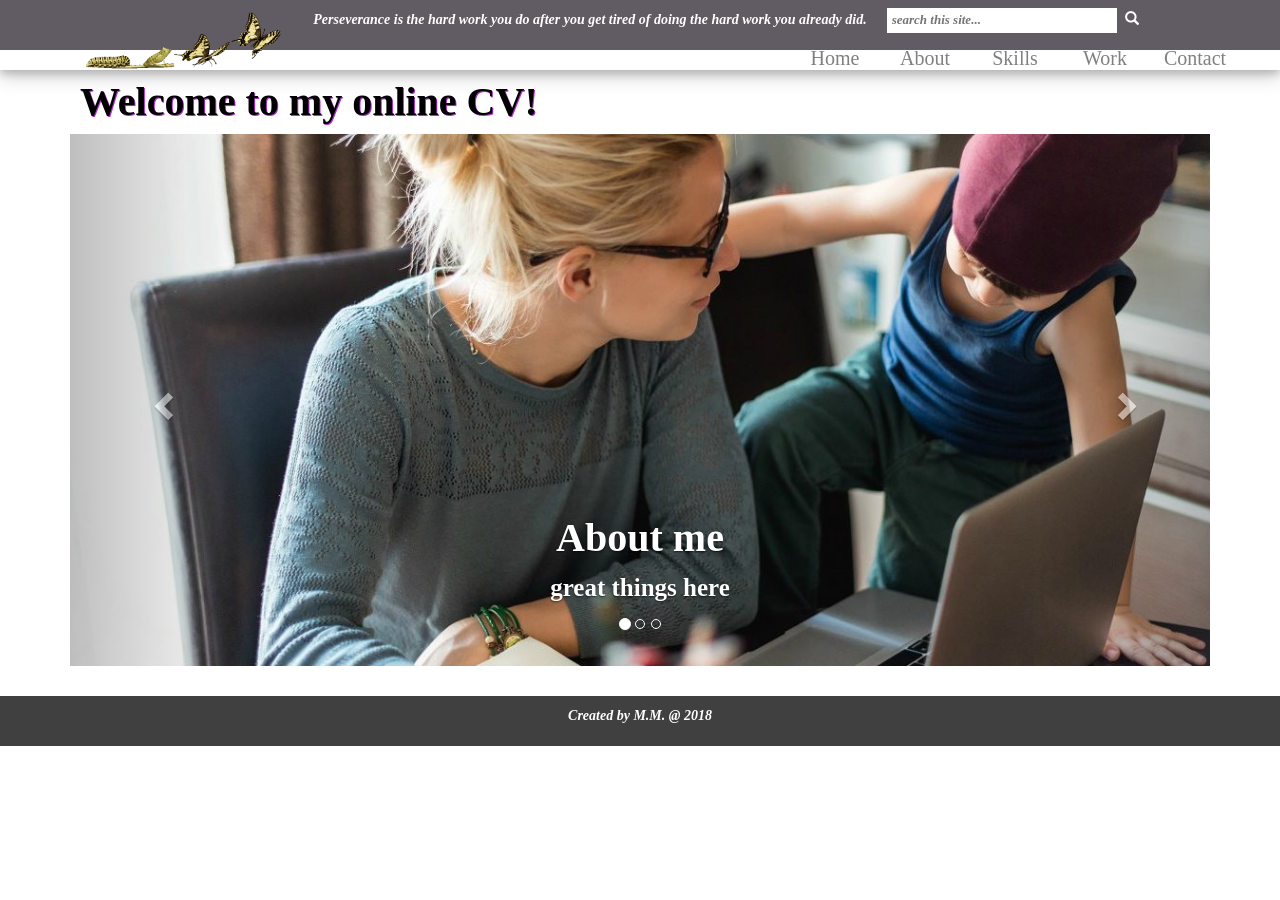
<file: copy-CV/pages/index.html>
<!DOCTYPE>
<html>
    <head>
       <meta charset="utf-8">
       <meta name="viewport" content="width=device-width, initial-scale=1">
       <link rel="stylesheet" href="https://maxcdn.bootstrapcdn.com/bootstrap/3.3.7/css/bootstrap.min.css">
       <script src="https://ajax.googleapis.com/ajax/libs/jquery/3.3.1/jquery.min.js"></script>
       <script src="https://maxcdn.bootstrapcdn.com/bootstrap/3.3.7/js/bootstrap.min.js"></script>
        <link rel="stylesheet" href="../css/cv2.css"/>
        <script type="text/javascript" src="../views/cv2.js"></script>
    </head>
    <body>
       <header class="row header2">
            <div id="logo"><img src="../css/omida3.png" id="imgLogo"/></div>
            <p>Perseverance is the hard work you do after you get tired of doing the hard work you already did.</p>
            <div class="searchBar">
                <input type="text" name="searchItem" id="searchItem"  autocomplete="off" placeholder="search this site...">
                     <span class="glyphicon glyphicon-search"></span>
                    <div id="displayResults" class="hiddenObj"></div>
                 </input>
            </div>
        </header>
        <div id="purpleLine">
           <div class="navbar2">
            <div class="linkDiv"><a href="cv2-home.html">Home</a></div>
            <div class="linkDiv"><a href="cv2.html">About</a></div>
            <div class="linkDiv"><a href="cv2-skills.html">Skills</a></div>
            <div class="linkDiv"><a href="cv2-experience.html">Work</a></div>
            <div class="linkDiv"><a href="cv2-contact.html">Contact</a></div>
          </div>
        </div>
        <div class="container">
                  <h2 id="welcomeMessage">Welcome to my online CV!</h2>
                  <div id="myCarousel" class="carousel slide" data-ride="carousel">
                         <ol class="carousel-indicators">
                            <li data-target="#myCarousel" data-slide-to="0" class="active"></li>
                            <li data-target="#myCarousel" data-slide-to="1"></li>
                            <li data-target="#myCarousel" data-slide-to="2"></li>
                         </ol>

                        <div class="carousel-inner">

                           <div class="item active">
                               <img src="../css/mom.jpg" alt="who I am" style="width:100%;">
                               <div class="carousel-caption">
                                    <h3><a href="cv2.html" >About me</a></h3>
                                    <p class="carouselMenu">great things here</p>
                              </div>
                          </div>

                          <div class="item">
                             <img src="../css/coding.jpg" alt="what I know" style="width:100%;">
                             <div class="carousel-caption">
                                  <h3><a href="cv2-skills.html" >Skills</a></h3>
                                  <p class="carouselMenu">Here is what I know so far</p>
                             </div>
                         </div>
    
                         <div class="item">
                              <img src="../css/teacher.jpg" alt="what I have become" style="width:100%;">
                              <div class="carousel-caption">
                                  <h3><a href="cv2-experience.html" >Experience</a></h3>
                                  <p class="carouselMenu">From English teacher to web developer</p>
                              </div>
                         </div>
  
                     </div>

                         <a class="left carousel-control" href="#myCarousel" data-slide="prev">
                         <span class="glyphicon glyphicon-chevron-left"></span>
                         <span class="sr-only">Previous</span>
                         </a>
                         <a class="right carousel-control" href="#myCarousel" data-slide="next">
                         <span class="glyphicon glyphicon-chevron-right"></span>
                         <span class="sr-only">Next</span>
                         </a>
                 </div>
        </div>


        <footer class="row">Created by M.M. @ 2018</footer>
    </body>
</html>
</file>
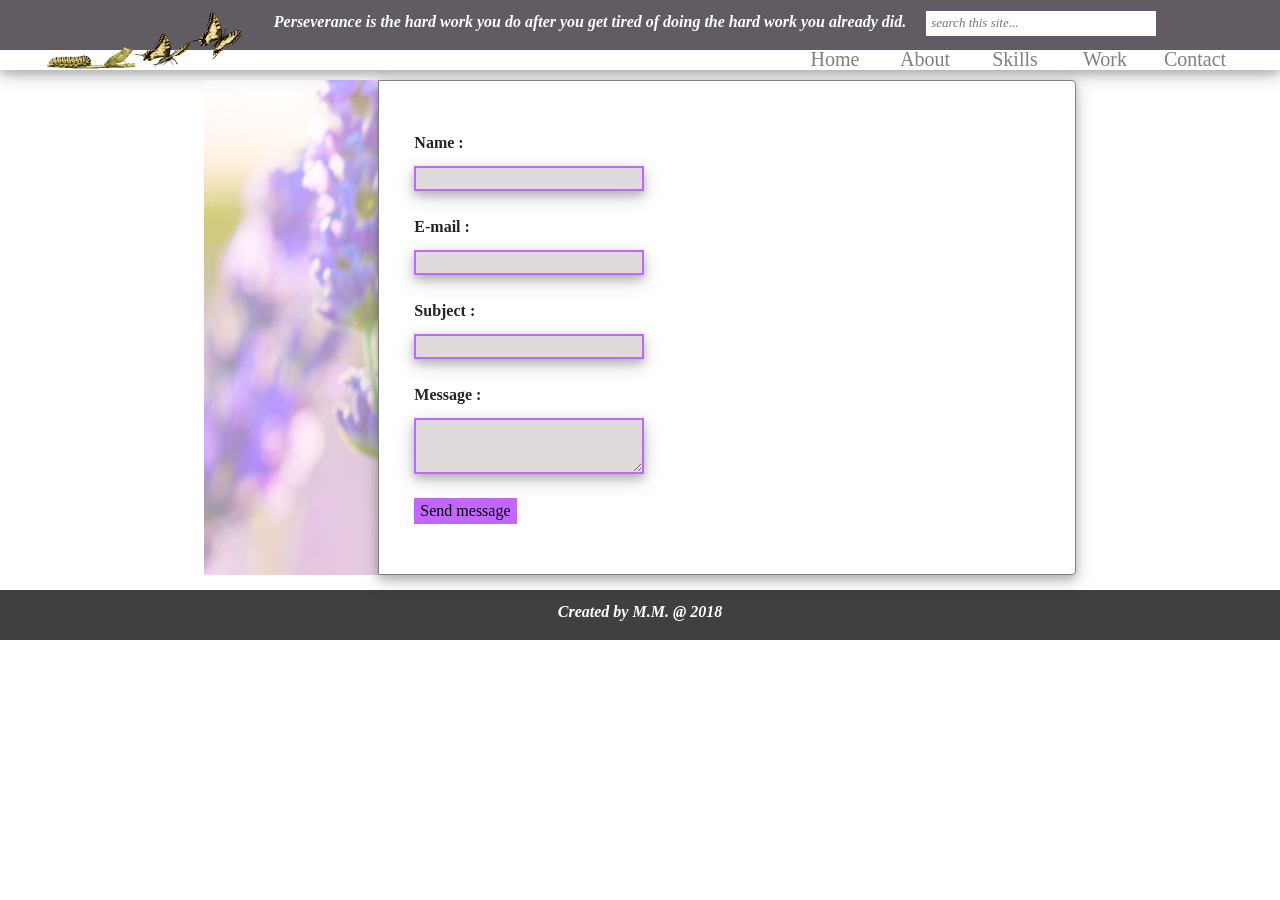
<file: copy-CV/pages/cv2-contact.html>
<!DOCTYPE>
<html>
    <head>
        <link rel="shortcut icon" href="favicon.ico" type="image/x-icon">
        <meta name="viewport" content="width=device-width, initial-scale=1" />
        <link rel="stylesheet" href="https://maxcdn.bootstrapcdn.com/bootstrap/4.0.0-beta.2/css/bootstrap.min.css" integrity="sha384-PsH8R72JQ3SOdhVi3uxftmaW6Vc51MKb0q5P2rRUpPvrszuE4W1povHYgTpBfshb" crossorigin="anonymous">
        <script src="https://maxcdn.bootstrapcdn.com/bootstrap/3.3.7/js/bootstrap.min.js"></script>
        <link rel="stylesheet" href="../css/cv2.css"/>
        <script type="text/javascript" src="https://code.jquery.com/jquery-3.2.1.min.js"></script>
        <script type="text/javascript" src="../views/cv2.js"></script>
         <script type="text/javascript" src="../views/cv2-3.js"></script>
        
    </head>
    <body>
        <header class="row header2">
            <div id="logo"><img src="../css/omida3.png" id="imgLogo"/></div>
            <p>Perseverance is the hard work you do after you get tired of doing the hard work you already did.</p>
            <div class="searchBar">
                 <input type="text" name="searchItem" id="searchItem"  autocomplete="off" placeholder="search this site...">
                    <span class="glyphicon glyphicon-search"></span>
                    <div id="displayResults" class="hiddenObj"></div>
                 </input>
           </div>
        </header>
        <div id="purpleLine">
           <div class="navbar2">
            <div class="linkDiv"><a href="cv2-home.html">Home</a></div>
            <div class="linkDiv"><a href="cv2.html">About</a></div>
            <div class="linkDiv"><a href="cv2-skills.html">Skills</a></div>
            <div class="linkDiv"><a href="cv2-experience.html">Work</a></div>
            <div class="linkDiv"><a href="cv2-contact.html">Contact</a></div>
          </div>
        </div>
        
        <main class="row col-md-10" id="mainText">
            <div class=" col-md-2 asidePic2" >
            </div>
            
            <div class="col-md-8 skillsPage">
                    <div id="message" class="hiddenObj"><p>Thank you for contacting me, <span id="contacterID"></span>! </p>
                    </div>
                    <div id="contactDiv">
                            <form id="contactForm">
                                    <label>Name :</label></br>
                                    <input type="text" id="name" class="inputs"></input></br></br>
                                    <label>E-mail :</label></br>
                                    <input type="text" id="email" class="inputs"></input></br></br>
                                    <label>Subject :</label></br>
                                    <input type="text" id="subject" class="inputs"></input></br></br>
                                    <label>Message :</label></br>
                                    <textarea id="messageText" class="inputs"></textarea ></br></br>
                                    <button type="submit" >Send message</button>
                            </form>
                   </div>
               
            </div>
          
        </main>
        <footer class="row">Created by M.M. @ 2018</footer>
    </body>
</html>
</file>
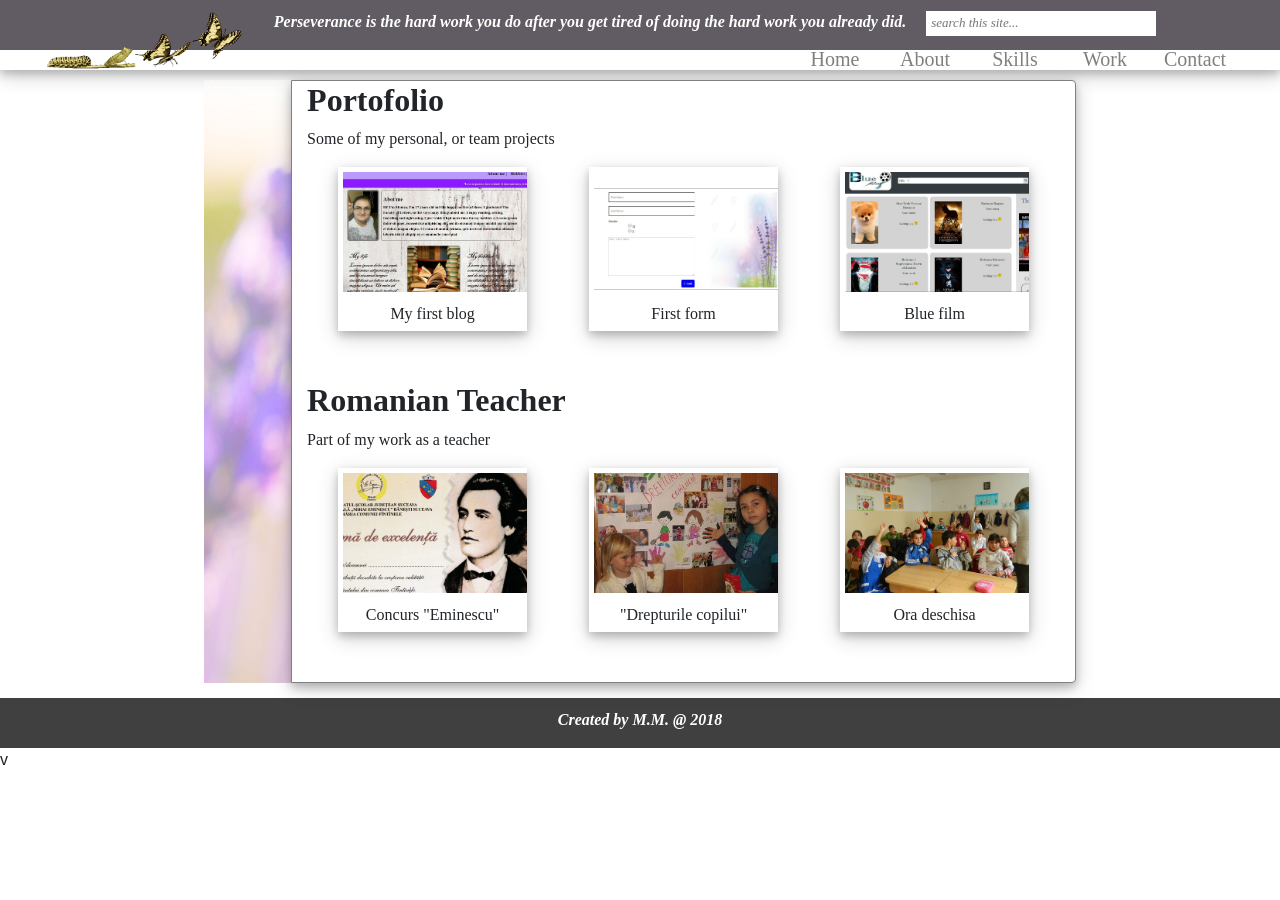
<file: copy-CV/pages/cv2-experience.html>
<!DOCTYPE>
<html>
    <head>
        <link rel="shortcut icon" href="favicon.ico" type="image/x-icon">
        <meta name="viewport" content="width=device-width, initial-scale=1" />
        <link rel="stylesheet" href="https://maxcdn.bootstrapcdn.com/bootstrap/4.0.0-beta.2/css/bootstrap.min.css" integrity="sha384-PsH8R72JQ3SOdhVi3uxftmaW6Vc51MKb0q5P2rRUpPvrszuE4W1povHYgTpBfshb" crossorigin="anonymous">
        <script src="https://maxcdn.bootstrapcdn.com/bootstrap/3.3.7/js/bootstrap.min.js"></script>
        <link rel="stylesheet" href="../css/cv2.css"/>
        <script type="text/javascript" src="https://code.jquery.com/jquery-3.2.1.min.js"></script>
        <script type="text/javascript" src="../views/cv2.js"></script>
    </head>
    <body>
        <header class="row header2">
            <div id="logo"><img src="../css/omida3.png" id="imgLogo"/></div>
            <p>Perseverance is the hard work you do after you get tired of doing the hard work you already did.</p>
            <div class="searchBar">
                 <input type="text" name="searchItem" id="searchItem"  autocomplete="off" placeholder="search this site...">
                    <span class="glyphicon glyphicon-search"></span>
                    <div id="displayResults" class="hiddenObj"></div>
                 </input>
            </div>
        </header>
        <div id="purpleLine">
           <div class="navbar2">
            <div class="linkDiv"><a href="cv2-home.html">Home</a></div>
            <div class="linkDiv"><a href="cv2.html">About</a></div>
            <div class="linkDiv"><a href="cv2-skills.html">Skills</a></div>
            <div class="linkDiv"><a href="cv2-experience.html">Work</a></div>
            <div class="linkDiv"><a href="cv2-contact.html">Contact</a></div>
          </div>
        </div>
        
        <main class="row col-md-10" id="mainText">
            <div class=" col-md-1 asidePic2" >
            </div>
            
            <div class="col-md-9 experiencePage">
                <h2>Portofolio</h2>
                <p> Some of my personal, or team projects</p>
                <div class="portofolioContainer">
                    <div class="portofolioDivs col-md-3 "><a href="https://front-end-grupa2-monicamuntean.c9users.io/CURS2html/blog/pages/homework.html" target="_blank">
                        <img class="projectPic" src="../css/blog.jpg"/></a>
                        <p>My first blog</p>
                    </div>
                    <div class="portofolioDivs col-md-3 "><a href="https://front-end-grupa2-monicamuntean.c9users.io/curs12/FORM.html" target="_blank">
                        <img class="projectPic" src="../css/form.jpg"/></a>
                        <p>First form</p>
                    </div>
                    <div class="portofolioDivs col-md-3 "><a href="https://front-end-grupa2-monicamuntean.c9users.io/frontend2-2/pages/home.html" target="_blank">
                        <img class="projectPic" src="../css/imdb.jpg"/></a>
                        <p>Blue film</p>
                    </div>
                </div>
                <h2>Romanian Teacher</h2>
                <p>Part of my work as a teacher</p>
                <div class="portofolioContainer">
                    <div class="portofolioDivs col-md-3 "><a href="#" target="_blank">
                        <img class="projectPic" src="../css/eminescu.jpg"/></a>
                       <p>Concurs "Eminescu"</p>
                    </div>
                    <div class="portofolioDivs col-md-3 "><a href="#" target="_blank">
                        <img class="projectPic" src="../css/copii.jpg"/></a>
                        <p>"Drepturile copilui"</p>
                    </div>
                    <div class="portofolioDivs col-md-3 "><a href="#" target="_blank">
                        <img class="projectPic" src="../css/clasa.jpg"/></a>
                        <p>Ora deschisa</p>
                    </div>
                </div>
            </div>
          
        </main>
        <footer class="row">Created by M.M. @ 2018</footer>
    </body>
</html>v
</file>
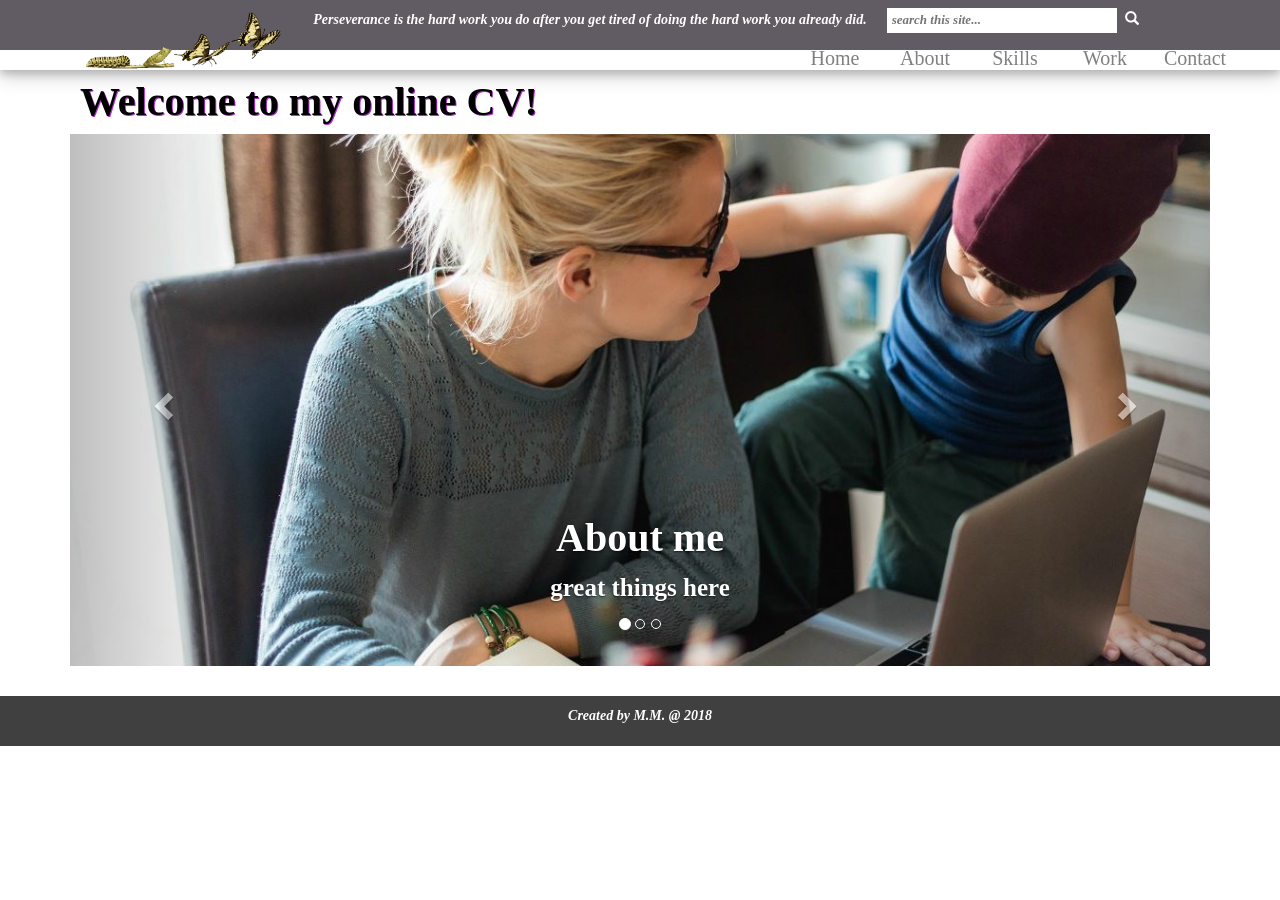
<file: copy-CV/pages/cv2-home.html>
<!DOCTYPE>
<html>
    <head>
       <meta charset="utf-8">
       <meta name="viewport" content="width=device-width, initial-scale=1">
       <link rel="stylesheet" href="https://maxcdn.bootstrapcdn.com/bootstrap/3.3.7/css/bootstrap.min.css">
       <script src="https://ajax.googleapis.com/ajax/libs/jquery/3.3.1/jquery.min.js"></script>
       <script src="https://maxcdn.bootstrapcdn.com/bootstrap/3.3.7/js/bootstrap.min.js"></script>
        <link rel="stylesheet" href="../css/cv2.css"/>
        <script type="text/javascript" src="../views/cv2.js"></script>
    </head>
    <body>
       <header class="row header2">
            <div id="logo"><img src="../css/omida3.png" id="imgLogo"/></div>
            <p>Perseverance is the hard work you do after you get tired of doing the hard work you already did.</p>
            <div class="searchBar">
                <input type="text" name="searchItem" id="searchItem"  autocomplete="off" placeholder="search this site...">
                     <span class="glyphicon glyphicon-search"></span>
                    <div id="displayResults" class="hiddenObj"></div>
                 </input>
            </div>
        </header>
        <div id="purpleLine">
           <div class="navbar2">
            <div class="linkDiv"><a href="cv2-home.html">Home</a></div>
            <div class="linkDiv"><a href="cv2.html">About</a></div>
            <div class="linkDiv"><a href="cv2-skills.html">Skills</a></div>
            <div class="linkDiv"><a href="cv2-experience.html">Work</a></div>
            <div class="linkDiv"><a href="cv2-contact.html">Contact</a></div>
          </div>
        </div>
        <div class="container">
                  <h2 id="welcomeMessage">Welcome to my online CV!</h2>
                  <div id="myCarousel" class="carousel slide" data-ride="carousel">
                         <ol class="carousel-indicators">
                            <li data-target="#myCarousel" data-slide-to="0" class="active"></li>
                            <li data-target="#myCarousel" data-slide-to="1"></li>
                            <li data-target="#myCarousel" data-slide-to="2"></li>
                         </ol>

                        <div class="carousel-inner">

                           <div class="item active">
                               <img src="../css/mom.jpg" alt="who I am" style="width:100%;">
                               <div class="carousel-caption">
                                    <h3><a href="cv2.html" >About me</a></h3>
                                    <p class="carouselMenu">great things here</p>
                              </div>
                          </div>

                          <div class="item">
                             <img src="../css/coding.jpg" alt="what I know" style="width:100%;">
                             <div class="carousel-caption">
                                  <h3><a href="cv2-skills.html" >Skills</a></h3>
                                  <p class="carouselMenu">Here is what I know so far</p>
                             </div>
                         </div>
    
                         <div class="item">
                              <img src="../css/teacher.jpg" alt="what I have become" style="width:100%;">
                              <div class="carousel-caption">
                                  <h3><a href="cv2-experience.html" >Experience</a></h3>
                                  <p class="carouselMenu">From English teacher to web developer</p>
                              </div>
                         </div>
  
                     </div>

                         <a class="left carousel-control" href="#myCarousel" data-slide="prev">
                         <span class="glyphicon glyphicon-chevron-left"></span>
                         <span class="sr-only">Previous</span>
                         </a>
                         <a class="right carousel-control" href="#myCarousel" data-slide="next">
                         <span class="glyphicon glyphicon-chevron-right"></span>
                         <span class="sr-only">Next</span>
                         </a>
                 </div>
        </div>


        <footer class="row">Created by M.M. @ 2018</footer>
    </body>
</html>
</file>
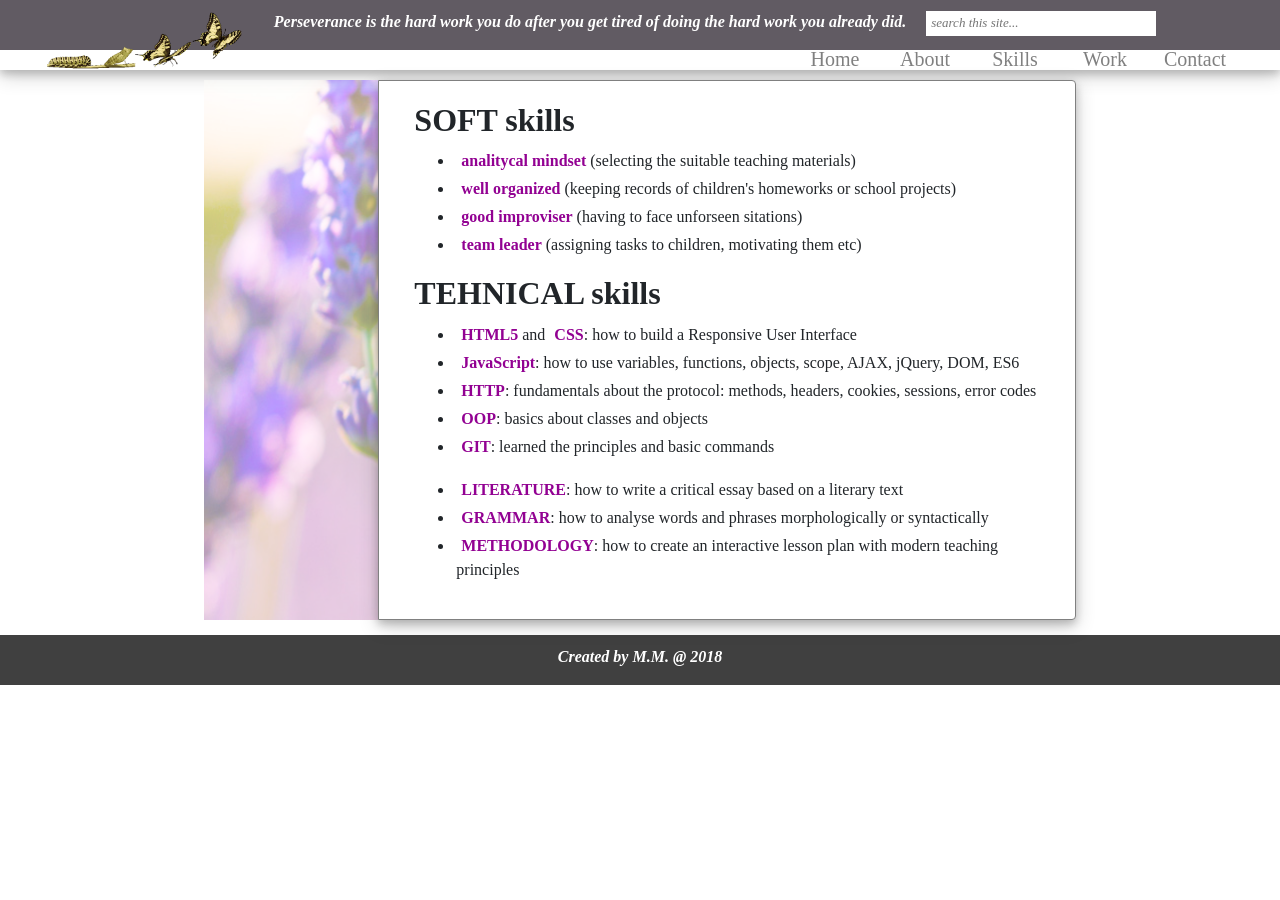
<file: copy-CV/pages/cv2-skills.html>
<!DOCTYPE>
<html>
    <head>
        <link rel="shortcut icon" href="favicon.ico" type="image/x-icon">
        <meta name="viewport" content="width=device-width, initial-scale=1" />
        <link rel="stylesheet" href="https://maxcdn.bootstrapcdn.com/bootstrap/4.0.0-beta.2/css/bootstrap.min.css" integrity="sha384-PsH8R72JQ3SOdhVi3uxftmaW6Vc51MKb0q5P2rRUpPvrszuE4W1povHYgTpBfshb" crossorigin="anonymous">
        <script src="https://maxcdn.bootstrapcdn.com/bootstrap/3.3.7/js/bootstrap.min.js"></script>
        <link rel="stylesheet" href="../css/cv2.css"/>
        <script type="text/javascript" src="https://code.jquery.com/jquery-3.2.1.min.js"></script>
        <script type="text/javascript" src="../views/cv2.js"></script>
    </head>
    <body>
        <header class="row header2">
            <div id="logo"><img src="../css/omida3.png" id="imgLogo"/></div>
            <p>Perseverance is the hard work you do after you get tired of doing the hard work you already did.</p>
            <div class="searchBar">
                <input type="text" name="searchItem" id="searchItem"  autocomplete="off" placeholder="search this site...">
                     <span class="glyphicon glyphicon-search"></span>
                    <div id="displayResults" class="hiddenObj"></div>
                 </input>
            </div>
        </header>
        <div id="purpleLine">
           <div class="navbar2">
            <div class="linkDiv"><a href="cv2-home.html">Home</a></div>
            <div class="linkDiv"><a href="cv2.html">About</a></div>
            <div class="linkDiv"><a href="cv2-skills.html">Skills</a></div>
            <div class="linkDiv"><a href="cv2-experience.html">Work</a></div>
            <div class="linkDiv"><a href="cv2-contact.html">Contact</a></div>
          </div>
        </div>
        
        <main class="row col-md-10" id="mainText">
            <div class=" col-md-2 asidePic2" >
            </div>
            
            <div class="col-md-8 skillsPage">
                <div>
                    <h2>SOFT skills</h2>
                    <ul>
                        <li><span class="spanClass">analitycal mindset</span> (selecting the suitable teaching materials)</li>
                        <li><span class="spanClass">well organized</span> (keeping records of children's homeworks or school projects)</li>
                        <li><span class="spanClass">good improviser</span> (having to face unforseen sitations)</li>
                        <li><span class="spanClass">team leader</span> (assigning tasks to children, motivating them etc)</li>
                    </ul>
                    <h2>TEHNICAL skills</h2>
                    <ul>
                        <li><span class="spanClass">HTML5</span> and <span class="spanClass">CSS</span>: how to build a Responsive User Interface</li>
                        <li><span class="spanClass">JavaScript</span>: how to use variables, functions, objects, scope, AJAX, jQuery, DOM, ES6</li>
                        <li><span class="spanClass">HTTP</span>: fundamentals about the protocol: methods, headers, cookies, sessions, error codes</li>
                        <li><span class="spanClass">OOP</span>: basics about classes and objects</li>
                        <li><span class="spanClass">GIT</span>: learned the principles and basic commands</li>
                    </ul>
                    <ul>
                        <li><span class="spanClass">LITERATURE</span>: how to write a critical essay based on a literary text</li>
                        <li><span class="spanClass">GRAMMAR</span>: how to analyse words and phrases morphologically or syntactically </li>
                        <li><span class="spanClass">METHODOLOGY</span>: how to create an interactive lesson plan with modern teaching principles</li>
                    </ul>
               </div>
             
           </div>
        </main>
        <footer class="row">Created by M.M. @ 2018</footer>
    </body>
</html>
</file>
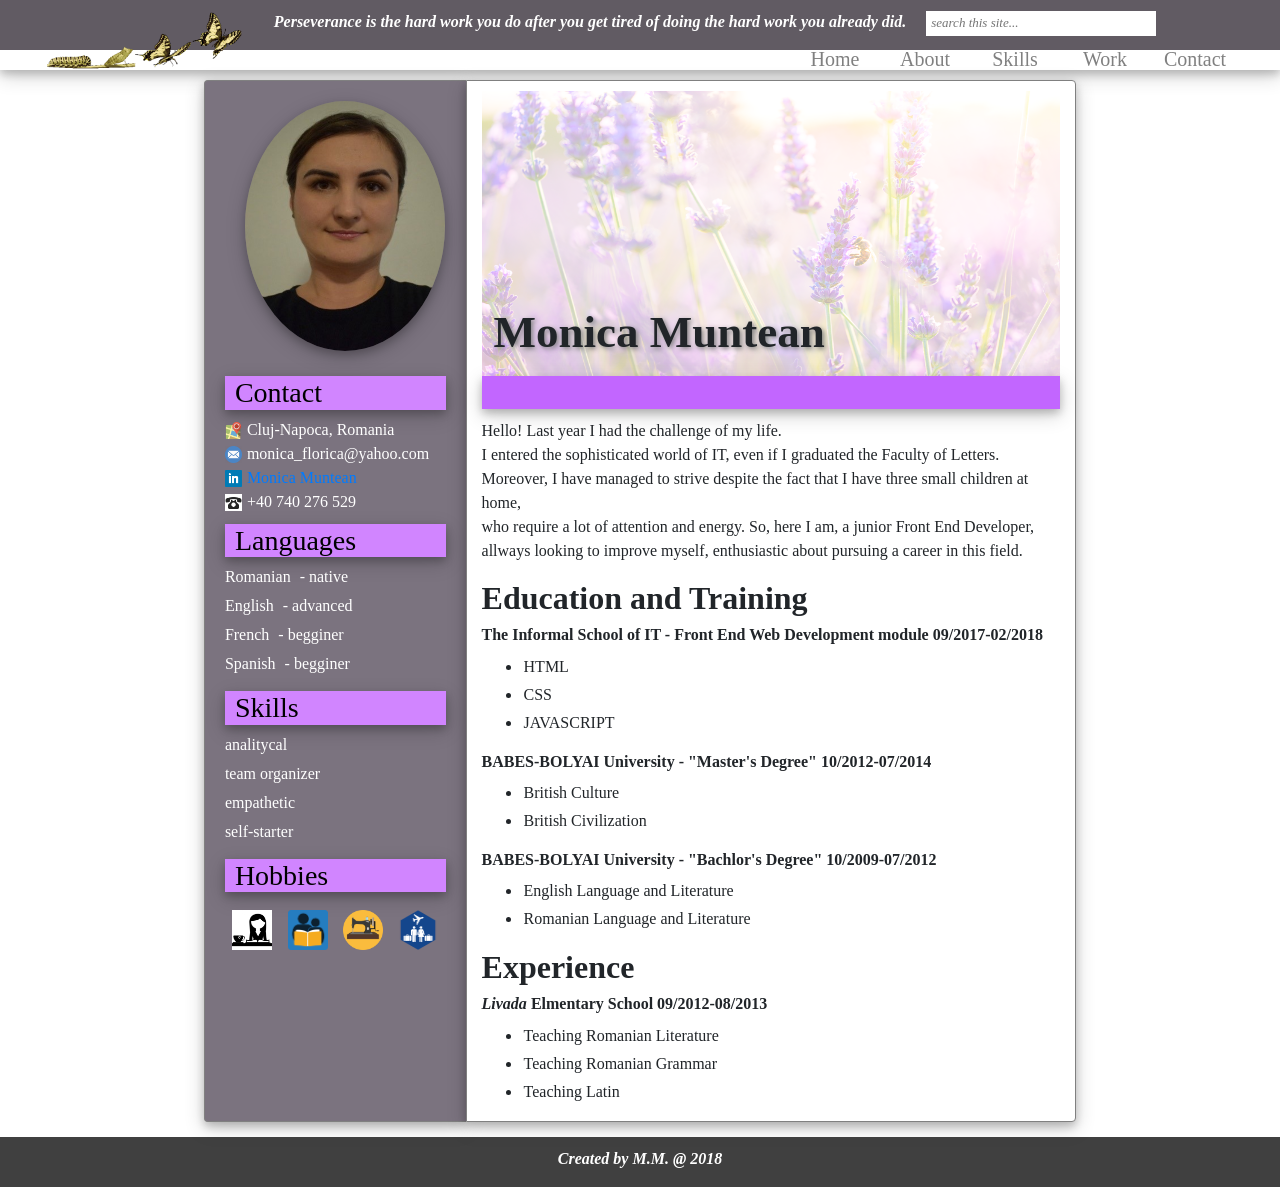
<file: copy-CV/pages/cv2.html>
<!DOCTYPE>
<html>
    <head>
        <link rel="shortcut icon" href="favicon.ico" type="image/x-icon">
        <meta name="viewport" content="width=device-width, initial-scale=1" />
        <link rel="stylesheet" href="https://maxcdn.bootstrapcdn.com/bootstrap/4.0.0-beta.2/css/bootstrap.min.css" integrity="sha384-PsH8R72JQ3SOdhVi3uxftmaW6Vc51MKb0q5P2rRUpPvrszuE4W1povHYgTpBfshb" crossorigin="anonymous">
        <script src="https://maxcdn.bootstrapcdn.com/bootstrap/3.3.7/js/bootstrap.min.js"></script>
        <link rel="stylesheet" href="../css/cv2.css"/>
        <script type="text/javascript" src="https://code.jquery.com/jquery-3.2.1.min.js"></script>
        <script type="text/javascript" src="../views/cv2-2.js"></script>
        <script type="text/javascript" src="../views/cv2.js"></script>
    </head>
    <body>
        <header class="row header2">
            <div id="logo"><img src="../css/omida3.png" id="imgLogo"/></div>
            <p>Perseverance is the hard work you do after you get tired of doing the hard work you already did.</p>
            <div class="searchBar">
                <input type="text" name="searchItem" id="searchItem"  autocomplete="off" placeholder="search this site...">
                     <span class="glyphicon glyphicon-search"></span>
                     <div id="displayResults" class="hiddenObj"></div>
                </input>
          </div>
        </header>
        <div id="purpleLine">
            <div class="navbar2">
               <div class="linkDiv"><a href="cv2-home.html">Home</a></div>
               <div class="linkDiv"><a href="cv2.html">About</a></div>
               <div class="linkDiv"><a href="cv2-skills.html">Skills</a></div>
               <div class="linkDiv"><a href="cv2-experience.html">Work</a></div>
               <div class="linkDiv"><a href="cv2-contact.html">Contact</a></div>
            </div>
        </div>
        
        <main class="row col-md-10" id="mainText">
            <aside class="col-md-3">
                <div class="asideInfo" >
                    <img src="../css/poza.jpg" id="mainPic" alt="This is me"/>
                    <div id="myModal" class="modal">
                      <span class="close">x</span>
                      <img class="modal-content" id="img01">
                      <div id="caption"></div>
                   </div>
               </div>
               <div class="asideInfo">
                    <h3 id="h3-1">Contact</h3>
                    <div><img src="../css/adresa2.png" class="contactIcons"/><span>Cluj-Napoca, Romania</span></div>
                    <div id="e-mail"><img src="../css/mail.png" class="contactIcons"/><span >monica_florica@yahoo.com</span></div>
                    <div><img src="../css/likedin.png" class="contactIcons"/><span><a href="https://www.linkedin.com/in/monica-muntean-12569b42/">Monica Muntean</a></span></div>
                    <div><img src="../css/telephone2.png" class="contactIcons"/><span>+40 740 276 529</span></div>
               </div>
               <div class="asideInfo">
                    <h3 id="h3-2">Languages</h3>
                    <p>Romanian <span class="level"> - native</span> </p>
                    <p>English <span class="level"> - advanced</span> </p>
                    <p>French <span class="level"> - begginer</span> </p>
                    <p>Spanish <span class="level"> - begginer</span> </p>
               </div>
               <div class="asideInfo">
                    <h3 id="h3-3">Skills</h3>
                    <p>analitycal</p>
                    <p>team organizer</p>
                    <p>empathetic</p>
                    <p>self-starter</p>
                </div>
                <div class="asideInfo">
                    <h3 id="h3-4">Hobbies</h3>
                    <div id="hobbyDiv"><img src="../css/reading3.jpg" class="hobbyIcon"/><img src="../css/reading1.png" class="hobbyIcon"/><img src="../css/sewing.png" class="hobbyIcon"/><img src="../css/traveling2.png" class="hobbyIcon"/></div>
                </div>
            </aside>
            <article class="col-md-7">
                <div class="asidePic">
                    <img src="../css/lavanda-pic.jpg" id="lavandaPic">
                    <div id="textPic">
                        Monica Muntean
                    </div>
                </div>
                <div class="mainInfo">
                    <div class="mainInfo1">
                       <div id="underlineName">
                       </div>
                       <div class="description">
                           <p>Hello! Last year I had the challenge of my life. </br>
                           I entered the sophisticated world of IT, even if I graduated the Faculty of Letters.</br>
                           Moreover, I have managed to strive despite the fact that I have three small children at home,</br>
                           who require a lot of attention and energy. So, here I am, a junior Front End Developer, </br>
                            allways looking to improve myself, enthusiastic about pursuing a career in this field.
                          </p>
                       </div>
                    </div>
                <div class="mainInfo2">
                    <h2>Education and Training</h2>
                    <h6>The Informal School of IT - Front End Web Development module  09/2017-02/2018</h6>
                    <ul>
                        <li>HTML</li>
                        <li>CSS</li>
                        <li>JAVASCRIPT</li>
                    </ul>
                    <h6>BABES-BOLYAI University - "Master's Degree" 10/2012-07/2014</h6>
                    <ul>
                        <li>British Culture</li>
                        <li>British Civilization</li>
                    </ul>
                    <h6>BABES-BOLYAI University - "Bachlor's Degree" 10/2009-07/2012</h6>
                    <ul>
                        <li>English Language and Literature</li>
                        <li>Romanian Language and Literature</li>
                    </ul>
                </div>
                <div class="mainInfo4">
                    <h2>Experience</h2>
                    <h6><em>Livada</em> Elmentary School 09/2012-08/2013</h6>
                    <ul>
                        <li>Teaching Romanian Literature</li>
                        <li>Teaching Romanian Grammar</li>
                        <li>Teaching Latin</li>
                    </ul>
                </div>
              </div>
            </article>
        </main>
        <footer class="row">Created by M.M. @ 2018</footer>
    </body>
</html>
</file>
<file: copy-CV/css/cv2.css>
*{ 
    margin: 0;
    box-sizing: border-box;
    font-family: serif;
}
html{
    min-height: 100%;
    position: relative;
}
body{
    width: 100%;
    height: auto;
}
header{
    position: relative;
    margin: 0;
    background-color: rgb(97, 91, 99);
    min-width: 100%;
    height: 50px;
    font-style: italic;
    color: white;
    display: flex;
    flex-direction: row;
    justify-content: center;
    padding-top: 10px;
    font-weight: bold;
}
.hiddenObj{
    display: none;
}
#displayResults{
    margin-top: 0;
    padding-top: 0;
    padding-left: 5px;
    background-color: D185FF;
    color: black;
    position: absolute;
    width: 230px;
    height: 25px;
}
nav{
    min-width: 100%;
    background-color: D185FF;;
    height: 20px
}
#logo{
    float: left;
  padding: auto;
}
#imgLogo{
    width: 200px;
    height: auto;
    margin-bottom: 30px;
    
    margin-right: 30px;
}
.searchBar{
    margin-left: 20px;
    margin-right: 10px;
    float: right;
    border: none;
    height: 20px;
    width: 300px;
}
[type="text"]{
    margin-top: -20px;
    padding-left: 5px;
    border: none;
    height: 25px;
    width: 230px;
    font-size: small;
    color: black;
    font-style: italic;
}
.glyphicon-search{ 
    background-color: none;
    margin-left: 0;
    width: 30px;
    height: 25px;
    border: none;
}

main{
    float: center;
    margin: 0;
    display: flex;
    flex-direction: row;
    justify-content: center;
    align-items: stretch;
    width: 100%;
    margin-left: auto;
    margin-right: auto;
    padding: 10px;
    padding-bottom: 15px;
}
#mainText{
    float: center;
    margin: 0;
    display: flex;
    flex-direction: row;
    justify-content: center;
    align-items: stretch;
    width: 100%;
    margin-left: auto;
    margin-right: auto;
    padding: 10px;
    padding-bottom: 15px;
}
aside{
    border-top: 1px solid grey;
    border-left: 1px solid grey;
    border-bottom: 1px solid grey;
    border-radius: 4px 0 0 4px;
    padding: 0;
     background-color: #7B737F;
    height: auto;
    width: 100%;
    /*margin-left: 10%;*/
     box-shadow:  0 4px 8px 0 rgba(0, 0, 0, 0.2), 0 6px 20px 0 rgba(0, 0, 0, 0.19);
}
.asideInfo{
    color: white;
    padding-left: 5px;
    display: flex;
    flex-direction: column;
    justify-content: center;
    align-items: stretch;
    
}
.asideInfo p{
    height: 13px;
}
#h3-1{
    color: black;
    padding-left: 10px;
    /*background-color: #FFC037;*/
    /*background-color: #c266ff;*/
    background-color: D185FF;
    box-shadow:  0 4px 8px 0 rgba(0, 0, 0, 0.2), 0 6px 20px 0 rgba(0, 0, 0, 0.19);
}
#h3-2{
    color: black;
    padding-left: 10px;
    /*background-color: #FFC037;*/
    /*background-color:   #b84dff;*/
     background-color: D185FF;
     box-shadow:  0 4px 8px 0 rgba(0, 0, 0, 0.2), 0 6px 20px 0 rgba(0, 0, 0, 0.19);
}
#h3-3{
    color: black;
    padding-left: 10px;
    /*background-color: #FFC037;*/
    /*background-color:  #ad33ff;*/
     background-color: D185FF;
     box-shadow:  0 4px 8px 0 rgba(0, 0, 0, 0.2), 0 6px 20px 0 rgba(0, 0, 0, 0.19);
}
#h3-4{
    color: black;
    padding-left: 10px;
     background-color: D185FF;
     box-shadow:  0 4px 8px 0 rgba(0, 0, 0, 0.2), 0 6px 20px 0 rgba(0, 0, 0, 0.19);
}
#mainPic{
    margin-top: 15px;
    margin-bottom: 15px;
    margin-left: 20px;
    width: 200px;
    height: 250px;
    border-radius: 50%;
    box-shadow:  0 4px 8px 0 rgba(0, 0, 0, 0.2), 0 6px 20px 0 rgba(0, 0, 0, 0.19);
    cursor: pointer;
    transition: 0.3s;
}
#mainPic:hover{
    opacity: 0.7;
}

.modal {
    display: none;
    position: fixed; 
    z-index: 1; 
    padding-top: 40px; 
    left: 0;
    top: 0;
    width: 100%; 
    height: 100%;
    overflow: auto; 
    background-color: rgb(0,0,0); 
    background-color: rgba(0,0,0,0.9); 
}


.modal-content {
    margin: auto;
    display: block;
    width: 80%;
    max-width: 400px;
}


#caption {
    margin: auto;
    display: block;
    width: 80%;
    max-width: 400px;
    text-align: center;
    color: #ccc;
    padding: 10px 0;
    height: 150px;
}


.modal-content, #caption {    
    -webkit-animation-name: zoom;
    -webkit-animation-duration: 0.6s;
    animation-name: zoom;
    animation-duration: 0.6s;
}

@-webkit-keyframes zoom {
    from {-webkit-transform: scale(0)} 
    to {-webkit-transform: scale(1)}
}

@keyframes zoom {
    from {transform: scale(0.1)} 
    to {transform: scale(1)}
}

.close {
    position: absolute;
    top: 30px;
    right: 30px;
    color: white;
    font-size: 30px;
    /*font-weight: bold;*/
    transition: 0.3s;
}

.close:hover,
.close:focus {
    color: white;
    text-decoration: none;
    cursor: pointer;
}

@media only screen and (max-width: 700px){
    .modal-content {
        max-width: 100%;
    }
}


.asideInfo{
    display: flex;
    flex-direction: column;
    justify-content: space-between;
    align-items: stretch;
    font-family: serif;
    padding: 5px;
}
.contactIcons{
    width: 17px;
    height: 17px;
}
.hobbyIcon{
    width: 40px;
    height: 40px;
}
#hobbyDiv{
    display: flex;
    flex-direction: row;
    justify-content: space-around;
    padding-top: 10px;
    padding-bottom: 10px;
}
span{
    padding-left: 5px;
}

article{
    border-top: 1px solid grey;
    border-right: 1px solid grey;
    border-bottom: 1px solid grey;
    border-radius: 0 4px 4px 0;
    display: flex;
    flex-direction: column;
    justify-content: center;
    background-color: white;
    height: auto;
    width: 100%;
    border: 1px solid grey;
    box-shadow:  0 4px 8px 0 rgba(0, 0, 0, 0.2), 0 6px 20px 0 rgba(0, 0, 0, 0.19);;
}
#underlineName{
    background-color: #c266ff;
    height: 33px;
    box-shadow:  0 4px 8px 0 rgba(0, 0, 0, 0.2), 0 6px 20px 0 rgba(0, 0, 0, 0.19);
}
.mainInfo1 h1{
    font-weight:bolder;
    text-shadow: 2px 2px 5px grey;
}
.description{
    margin-top: 10px;
}
h2{
    font-weight: bolder;
}
h6{
    font-weight: bolder;
}
.asidePic{
    position: relative;
    width: 100%;
    height: 285px;
    margin-bottom: 10px;
}
#lavandaPic{
    margin-top: 10px;
    width: 100%;
    height: 285px;
    opacity: 0.3;
}
#textPic{
    position: absolute;
    bottom: 0px;
    left: 12px;
    font-size: 45px;
    font-weight:bolder;
    text-shadow: 2px 2px 5px grey;
}
.asidePic2{
    width: 100%;
    background-image: url(/copy-CV/css/lavanda-pic.jpg);
    opacity: 0.5;
}
footer{
    margin: 0;
    background-color: #404040;
    height: 50px;
    min-width: 100%;
    font-style: italic;
    color: white;
    display: flex;
    flex-direction: row;
    justify-content: center;
    padding-top: 10px;
    font-weight: bold;
}


#purpleLine{
    min-width: 100%;
    background-color: white;
    height: 20px;
    box-shadow:  0 4px 8px 0 rgba(0, 0, 0, 0.2), 0 6px 20px 0 rgba(0, 0, 0, 0.19);
    padding: 0;
    margin: 0;
}
.navbar{
    float: right;
    display: flex;
    flex-direction: row;
    justify-content: flex-end;
    align-items: stretch;
    height: 20px;
    width: auto;
    padding-right: 80px;
}
.navbar2{
    float: right;
    display: flex;
    flex-direction: row;
    justify-content: flex-end;
    align-items: stretch;
    height: 20px;
    width: auto;
    padding-right: 40px;
    margin-bottom: -6px;
}
.linkDiv{
   padding: auto;
   margin-top: -6px;
    width: 90px;
    height: 20px;
    text-align: center;
}
.linkDiv a{
    font-size: 20px;
    text-decoration: none;
    color: grey;
}
.linkDiv a:hover{
    text-decoration: none;
    color: #0e0d0d;
}

.container{
   padding-bottom: 30px
}
#welcomeMessage{
    float: center;
    margin: auto;
    padding: 10px;
    font-weight: bold;
    font-size: 40px;
    text-shadow: 1px 1px #b431d4;
    color: black;
}
h3 a{
    text-decoration: none;
    font-size: 40px;
    color: white;
    font-weight: bolder;
}
h3 a:visited{
     text-decoration: none;
}
h3 a:hover{
     text-decoration: none;
     color: #e6e6e6;
     font-weight: bold;
}
h3 a:active{
    text-decoration: none;
}
.carouselMenu{
    font-size: 25px;
    font-weight: bolder;
}
.carouselImg{
    width: 100%;
}
/*skills page*/
.skillsPage{
    border-top: 1px solid grey;
    border-right: 1px solid grey;
    border-bottom: 1px solid grey;
    border-radius: 0 4px 4px 0;
    display: flex;
    flex-direction: column;
    justify-content: center;
    background-color: white;
    height: auto;
    width: 100%;
    border: 1px solid grey;
    box-shadow:  0 4px 8px 0 rgba(0, 0, 0, 0.2), 0 6px 20px 0 rgba(0, 0, 0, 0.19);
}
ul li{
    padding: 2px;
}
ul{
    margin-bottom: 15px;
}
.spanClass{
    color: rgb(146, 1, 146);
    font-weight: bold;
}
.skillsPage div{
    margin: 20px;
}

/*experience page*/
.experiencePage{
    border-top: 1px solid grey;
    border-right: 1px solid grey;
    border-bottom: 1px solid grey;
    border-radius: 0 4px 4px 0;
    display: flex;
    flex-direction: column;
    justify-content: center;
    background-color: white;
    height: auto;
    width: 100%;
    border: 1px solid grey;
    box-shadow:  0 4px 8px 0 rgba(0, 0, 0, 0.2), 0 6px 20px 0 rgba(0, 0, 0, 0.19);
}
.portofolioContainer{
    display: flex;
    flex-direction: row;
    justify-content: space-around;
    padding-bottom: 10px;
    margin-bottom: 15px;
    
}
.portofolioDivs{
    width: 184px;
    height: 164px;
    background-color: white;
    box-shadow: 0 4px 8px 0 rgba(0, 0, 0, 0.2), 0 6px 20px 0 rgba(0, 0, 0, 0.19);
    margin-bottom: 25px;
}
.projectPic{
    width: 184px;
    height: 120px;
     object-fit: cover;
     margin-left: -10px;
     margin-top: 5px;
}
.portofolioDivs p{
    text-align: center;
    padding: 10px 10px;
}
/* contact page */
.inputs{
    margin-top: 3px;
    border: 2px solid #c266ff;
    background-color: rgb(223, 219, 219);
    box-shadow: 0 4px 8px 0 rgba(0, 0, 0, 0.2), 0 6px 20px 0 rgba(0, 0, 0, 0.19);
    width: 230px;
}
#message{
    width: 400px;
    background-color: #c266ff ;
    height: 30px;
    text-align: center;
    margin-top: 20px;
    margin-bottom: -20px;
    padding-left: 10px;
}
label{
    font-weight: bold;
}
button{
    background-color: #c266ff;
    color: black;
    border: none;
}
button:hover{
    background-color:  rgb(230, 82, 230);
}
#contactDiv{
     margin-top: 20px;
    margin-bottom: 20px;
}
#contactForm{
    margin-top: 30px;
    margin-bottom: 30px;
}

/*responsive design*/

@media(max-width: 1024px){
    #logo{
        margin-left: 20px;
        margin-right: -20px;
    }
     .searchBar{
        display: none;
    }
    .header2{
        margin-left: -120px;
    }
    .header2p{
        font-size: 7px;
    }
     #mainPic{
        margin-left: auto;
        margin-right: auto;
         width: 160px;
        height: 200px;
     }
      .asidePic{
        height: 235px;
    }
    #lavandaPic{
        height: 235px;
    }
    .projectPic{
        width: 146px;
        margin-left: -15px;
    }
    .portofolioDivs p{
        padding: 0;
    }
    
}

@media(max-width: 780px){
    header p{
        display: none;
    }
    #imgLogo{
    width: 180px;
    margin-left: -370px;
    }
    .searchBar{
        display: none;
    }
    .navBar{
        width: 100%;
        display: flex;
        flex-direction: row;
        justify-content: space-between;
      padding-left: 20px;
      margin-right: -20px;
    }
    .navBar2{
    margin-left: -40px;
    margin-right: -15px;
    display: flex;
    flex-direction: row;
    justify-content: space-around;
    }
    .navBar2 div{
    width: 45px;
     margin-top: 1px;
        margin-right: 15px;
        padding-right: 5px;
        /*margin-left: 7px;*/
    }
    .linkDiv{
        width: 60;
        margin-top: 1px;
        margin-right: 10px ;
        margin-left: 7px;
    }
    .linkDiv a{
        width: 60px;
        font-size: 15px;
        margin-right: 3px ;
    }
    h2{
        text-align: center;
    }
    #welcomeMessage{
    font-size: 30px;
    text-align: center;
    padding-bottom: 20px;
    padding-top: 20px;
    }

    footer{
        margin-top: 100px;
    }
    #mainPic{
        margin-left: auto;
        margin-right: auto;
        width: 110px;
        height: 140px;
    }
    .asideInfo {
        padding: 10px;
    }
    .asideInfo span {
       font-size: 15px;
    }
    #e-mail{
        display: none;
    }
     #h3-1{
         font-size: 20px;
     }
    #h3-2{
        font-size: 20px;
    }
     #h3-3{
         font-size: 20px;
     }
      #h3-4{
         font-size: 20px;
     }
     .level{
         display: none;
     }
   .modal-content {
        width: 60%;
    }
    .close{
    position: absolute;
    top: 15px;
    left: 15px;
    }
    .asidePic{
        height: 185px;
    }
    #lavandaPic{
        height: 185px;
    }
    #hobbyDiv{
        display: flex;
        flex-direction: column;
        justify-content: space-around;
        align-items: center;
        align-content: space-around;
        height: 150px;
    }
    .portofolioContainer{
        display: flex;
        flex-direction: column;
        margin-left: 55px;
    }
    .portofolioDivs{
        /*margin-right: auto;*/
        /*margin-left: auto;*/
        width: 320px;
        height: 250px;
         margin-bottom: 70px;
         padding-bottom: 20px;
    }
     .portofolioDivs p{
        display:none;
     }
     .experiencePage p{
         text-align: center;
     }
    .projectPic{
        margin-left: -15px;
        width: 320px;
        height: 210px;
        padding-bottom: 20px;
        
    }
    #contactDiv{
        margin-top: 50px;
    }
    #message{
        width: 300px;
    }
    
}
@media(max-width:425px){
    .row p{
        display: none;
    }
    #imgLogo{
    width: 140px;
    margin-left: -130px;
    }
    .searchBar{
        display: none;
    }
    .navBar{
        width: 100%;
        display: flex;
        flex-direction: row;
        justify-content: space-between;
      padding-left: 20px;
      margin-right: -20px;
    }
    .navBar2{
    margin-left: -40px;
    margin-right: -15px;
    display: flex;
    flex-direction: row;
    justify-content: space-around;
    }
    .navBar2 div{
    width: 45px;
     margin-top: 1px;
        margin-right: 15px;
        padding-right: 5px;
        /*margin-left: 7px;*/
    }
    .linkDiv{
        width: 60;
        margin-top: 1px;
        margin-right: 10px ;
        margin-left: 7px;
    }
    .linkDiv a{
        width: 60px;
        font-size: 15px;
        margin-right: 3px ;
    }
    h2{
        text-align: center;
    }
    #welcomeMessage{
    font-size: 30px;
    text-align: center;
    padding-bottom: 20px;
    padding-top: 20px;
    }
    #myCarousel{
        height: 135px;
        margin-top: 50px;
    }
    .carousel-inner{
        height: 135px;
    }
    .carouselmenu p{
      display: none;
    }
    .item p{
        display: none;
    }
    .active p{
        display: none;
    }
    .carousel-indicators{
        display: none;
    }
    .carousel-item{
        height: 200px;
    }
    .carouselImg{
        height: 300%;
        width: 300%;
    }
    .carousel.caption{
        height: 150px;
        margin-bottom: -100px;
    }
    h3 a{
        font-size: 27px;
        color: white;
        margin-bottom: -10px;
    }
    footer{
        margin-top: 100px;
    }
    #mainPic{
        margin-left: auto;
        margin-right: auto;
    }
   .modal-content {
        width: 60%;
    }
    .close{
    position: absolute;
    top: 15px;
    left: 15px;
    }
    .portofolioContainer{
        display: flex;
        flex-direction: column;
        padding-left: 77px;
    }
    .portofolioDivs{
       margin-left: -60px;
         width: 220px;
        height: 180px;
    }
    .projectPic{
        margin-left: -15px;
        width: 220px;
        height: 150px;
        
    }
    .portofolioDivs p{
        padding: 0;
        margin: 0;
        font-size: 15px;
        font-weight: bold;
    }
    
}

@media(max-width:375px){
    header p{
        display: none;
    }
    #imgLogo{
    width: 140px;
    margin-left: -130px;
    }
    .searchBar{
        display: none;
    }
    .navBar{
        width: 100%;
        display: flex;
        flex-direction: row;
        justify-content: space-between;
    }
    .navBar2{
    margin-left: -40px;
    margin-right: -15px;
    display: flex;
    flex-direction: row;
    justify-content: space-around;
    }
    .navBar2 div{
    width: 45px;
     margin-top: 1px;
        margin-right: 15px;
        padding-right: 5px;
        /*margin-left: 7px;*/
    }
    .linkDiv{
        width: 60;
        margin-top: 1px;
        margin-right: 10px ;
        margin-left: 7px;
    }
    .linkDiv a{
        width: 60px;
        font-size: 15px;
        margin-right: 3px ;
    }
    h2{
        text-align: center;
    }
    #welcomeMessage{
    font-size: 30px;
    text-align: center;
    padding-bottom: 20px;
    padding-top: 20px;
    }
    #myCarousel{
        height: 135px;
        margin-top: 50px;
    }
    .carousel-inner{
        height: 135px;
    }
    .carouselmenu p{
      display: none;
    }
    .item p{
        display: none;
    }
    .active p{
        display: none;
    }
    .carousel-indicators{
        display: none;
    }
    .carousel-item{
        height: 200px;
    }
    .carouselImg{
        height: 300%;
        width: 300%;
    }
    .carousel.caption{
        height: 150px;
        margin-bottom: -100px;
    }
    h3 a{
        font-size: 27px;
        color: white;
        margin-bottom: -10px;
    }
    footer{
        margin-top: 80px;
    }
     #mainPic{
        margin-left: auto;
        margin-right: auto;
    }
   .modal-content {
        width: 60%;
    }
    .close{
    position: absolute;
    top: 15px;
    left: 15px;
    }
    .portofolioContainer{
        display: flex;
        flex-direction: column;
        padding-left: 70px;
    }
    .portofolioDivs{
        margin-left: -70px;
        /*margin-left: auto;*/
    }
    .projectPic{
        margin-left: -15px;
    }
    .portofolioDivs p{
        padding: 0;
        margin: 0;
        font-size: 15px;
        font-weight: bold;
    }
    
}


@media(max-width:320px){
    header p{
        display: none;
    }
    #imgLogo{
    width: 140px;
    margin-left: -130px;
    }
    .searchBar{
        display: none;
    }
    .navBar{
        width: 100%;
        display: flex;
        flex-direction: row;
        justify-content: space-between;
    }
    .navBar2{
    padding-left: 80px;
    margin-right: -50px;
    display: flex;
    flex-direction: row;
    justify-content: space-around;
    }
    .navBar2 div{
    width: 45px;
     margin-top: 1px;
        margin-right: 15px;
        padding-right: 5px;
        /*margin-left: 7px;*/
    }
    .linkDiv{
        width: 60;
        margin-top: 1px;
        margin-right: 10px ;
        margin-left: 7px;
    }
    .linkDiv a{
        width: 60px;
        font-size: 15px;
        margin-right: 3px ;
    }
    #welcomeMessage{
    font-size: 30px;
    text-align: center;
    padding-bottom: 20px;
    padding-top: 20px;
    }
    #myCarousel{
        height: 135px;
        margin-top: 50px;
    }
    .carousel-inner{
        height: 135px;
    }
    .carouselmenu p{
      display: none;
    }
    .item p{
        display: none;
    }
    .active p{
        display: none;
    }
    .carousel-indicators{
        display: none;
    }
    .carousel-item{
        height: 200px;
    }
    .carouselImg{
        height: 300%;
        width: 300%;
    }
    .carousel.caption{
        height: 150px;
        margin-bottom: -100px;
    }
    h3 a{
        font-size: 27px;
        color: white;
        margin-bottom: -10px;
    }
    footer{
        margin-top: 80px;
    }
     #mainPic{
        margin-left: auto;
        margin-right: auto;
    }
    h3 p{
        display:inline-block;
    }
   .modal-content {
        width: 60%;
    }
    .close{
    position: absolute;
    top: 15px;
    left: 15px;
    }
    .portofolioContainer{
        display: flex;
        flex-direction: column;
    }
    .portofolioDivs{
        margin-left: -100px;
    }
    .projectPic{
        margin-left: -15px;
    }
    .portofolioDivs p{
        padding: 0;
        margin: 0;
        font-size: 15px;
        font-weight: bold;
    }
    #message{
        width: 235px;
        margin-left: 15px;
    }
    #message p{
        font-weight: bold;
        font-size: 12px;
        color: black;
    }
}
</file>
